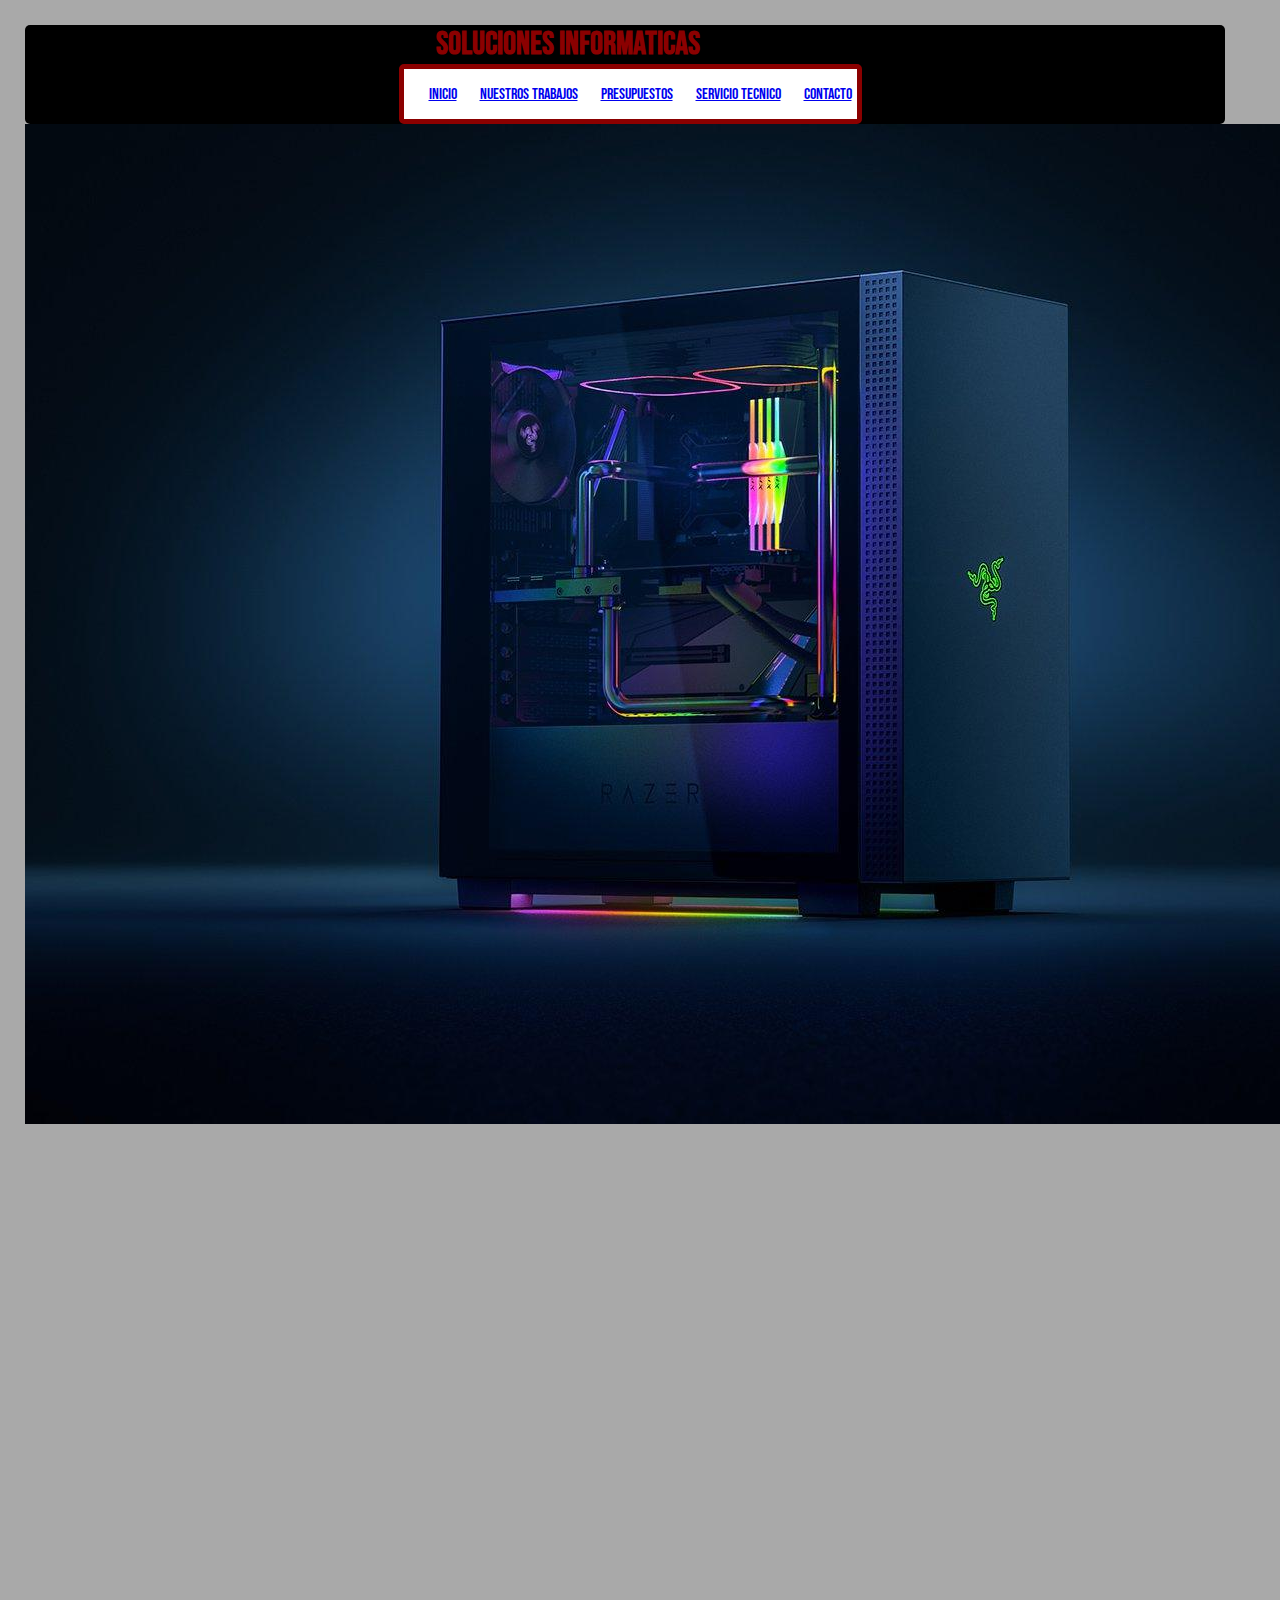
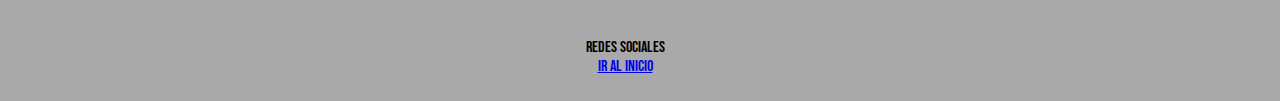
<file: index.html>
<!DOCTYPE html>
<html lang="en">
<head>
    <meta charset="UTF-8">
    <meta http-equiv="X-UA-Compatible" content="IE=edge">
    <meta name="viewport" content="width=device-width, initial-scale=1.0">
    <title>Soluciones Informaticas</title>
    <link rel="preconnect" href="https://fonts.googleapis.com">
    <link rel="preconnect" href="https://fonts.gstatic.com" crossorigin>
    <link href="https://fonts.googleapis.com/css2?family=Bebas+Neue&display=swap" rel="stylesheet">
    <link rel="stylesheet" href="css/estilo.css">
</head>
<body>
        <header class="headerprincipal"> 
            <H1 id="titulo"> SOLUCIONES INFORMATICAS</H1>
                <NAV class="inicioprincipal">
                    <UL>
                        <li class="enlaces"><a href="index.html">Inicio</a></li>
                        <li class="enlaces"><a href="page/nuestros-productos.html">Nuestros Trabajos</a></li>
                        <li class="enlaces"><a href="page/presupuestos.html">Presupuestos</a></li>
                        <li class="enlaces"><a href="page/servicio-tecnico.html">Servicio Tecnico</a></li>
                        <li class="enlaces"><a href="page/contacto.html">Contacto</a></li>
                    </UL>
                </NAV>
        </header>
        <main class="conteiner">
            <img class="imagenprincipal, animacion" src="img/imgen1.jpg" alt="imagen principal"> 
            <h2 class="titulop">TITULO PRINCIPAL</h2>
            <p class="texto">Lorem ipsum dolor, sit amet consectetur adipisicing elit. Doloremque asperiores facere sed doloribus quia perferendis! Voluptas obcaecati aspernatur temporibus nulla sit in expedita eveniet, porro quae provident, iure repudiandae vel.</p>      
        </main>
        <footer class="main-footer">

    

            <p>Redes Sociales</p>

        
        <a href="#titulo"> Ir al inicio</a>
        </footer>
</body>
</html>
</file>
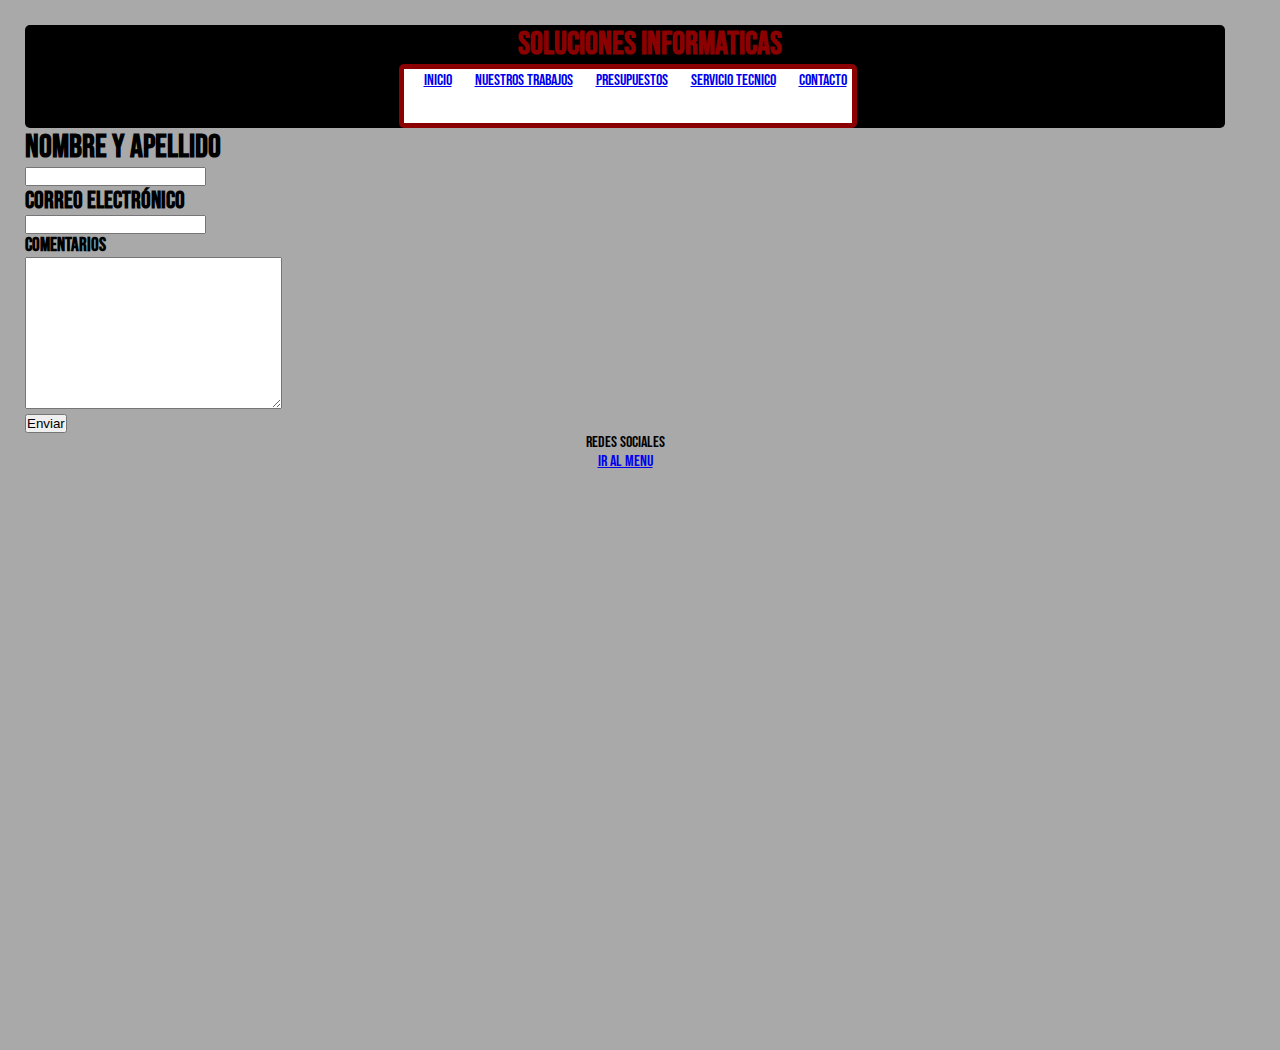
<file: page/contacto.html>
<!DOCTYPE html>
<html lang="en">
<head>
    <meta charset="UTF-8">
    <meta http-equiv="X-UA-Compatible" content="IE=edge">
    <meta name="viewport" content="width=device-width, initial-scale=1.0">
    <title>Soluciones Informaticas</title>
    <title>Soluciones Informaticas</title>
    <link rel="preconnect" href="https://fonts.googleapis.com">
    <link rel="preconnect" href="https://fonts.gstatic.com" crossorigin>
    <link href="https://fonts.googleapis.com/css2?family=Bebas+Neue&display=swap" rel="stylesheet">
    <link rel="stylesheet" href="../css/estilo.css">
</head>
<body>
    <header>
        <H1 id="titulo"> SOLUCIONES INFORMATICAS</H1>

            <NAV id="menu">
                <UL class="inicio">
                    <li class="enlaces"><a href="../index.html">Inicio</a></li>
                    <li class="enlaces"><a href="nuestros-productos.html">Nuestros Trabajos</a></li>
                    <li class="enlaces"><a href="presupuestos.html">Presupuestos</a></li>
                    <li class="enlaces"><a href="servicio-tecnico.html">Servicio Tecnico</a></li>
                    <li class="enlaces"><a href="contacto.html">Contacto</a></li>
                </UL>
            </NAV>
    </header>

    <main>
        
        <form>
            <h1>Nombre y apellido</h1>
                <label for="nombre_apellido"></label>	
                            <input type="text" name="nombre_apellido" />
        </form>
        <form>
            <h2>Correo electrónico</h2>
                <label for="correo_electronico"></label>	
                <input type="text" name="correo_electronico" />
        </form>
            <h3>Comentarios</h3>
            <textarea comentario="" id="" cols="30" rows="10"></textarea>
        <form>
            <input type="submit" value="Enviar"/>   
        </form>
        
    </main>

    <footer>

        <div>

            <p>Redes Sociales</p>

        </div>
       <a href="#menu">Ir al Menu</a>
    </footer>
    
</body>
</html>
</file>
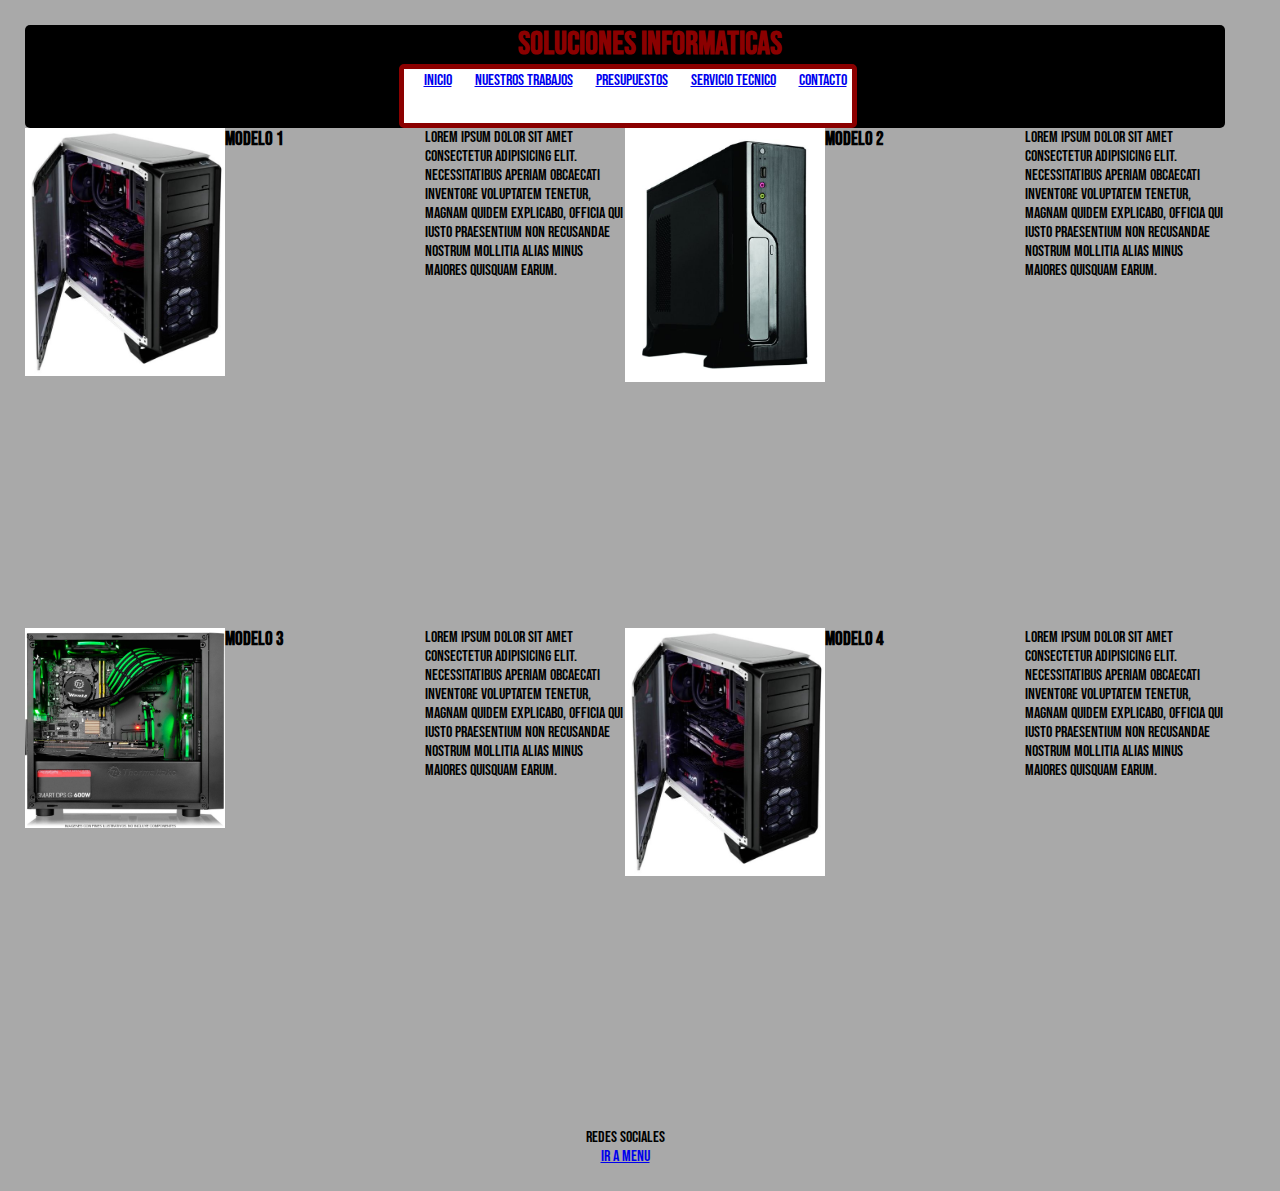
<file: page/nuestros-productos.html>
<!DOCTYPE html>
<html lang="en">
<head>
    <meta charset="UTF-8">
    <meta http-equiv="X-UA-Compatible" content="IE=edge">
    <meta name="viewport" content="width=device-width, initial-scale=1.0">
    <title>Soluciones Informaticas</title>
    <title>Soluciones Informaticas</title>
    <link rel="preconnect" href="https://fonts.googleapis.com">
    <link rel="preconnect" href="https://fonts.gstatic.com" crossorigin>
    <link href="https://fonts.googleapis.com/css2?family=Bebas+Neue&display=swap" rel="stylesheet">
    <link rel="stylesheet" href="../css/estilo.css">
</head>
<body>
    <HEADER>
        <H1 id="titulo"> SOLUCIONES INFORMATICAS</H1>

            <NAV class="menu">
                <UL class="inicio">
                    <li class="enlaces"><a href="../index.html">Inicio</a></li>
                    <li class="enlaces"><a href="nuestros-productos.html">Nuestros Trabajos</a></li>
                    <li class="enlaces"><a href="presupuestos.html">Presupuestos</a></li>
                    <li class="enlaces"><a href="servicio-tecnico.html">Servicio Tecnico</a></li>
                    <li class="enlaces"><a href="contacto.html">Contacto</a></li>
                </UL>
            </NAV>
    </HEADER>

    <article class="trabajos">
        
                <img class="modelos" src="../img/trabajo1.jpg" alt="">
                <h3>modelo 1</h3>
                <p3 class="texto">Lorem ipsum dolor sit amet consectetur adipisicing elit. Necessitatibus aperiam obcaecati inventore voluptatem tenetur, magnam quidem explicabo, officia qui iusto praesentium non recusandae nostrum mollitia alias minus maiores quisquam earum.</p3>
                <img class="modelos" src="../img/trabajo2.jpg" alt="">
                <h3>modelo 2</h3>
                <p3 class="texto">Lorem ipsum dolor sit amet consectetur adipisicing elit. Necessitatibus aperiam obcaecati inventore voluptatem tenetur, magnam quidem explicabo, officia qui iusto praesentium non recusandae nostrum mollitia alias minus maiores quisquam earum.</p3>
                <img class="modelos" src="../img/trabajo4.jpg" alt="">
                <h3>modelo 3</h3>
                <p3 class="texto">Lorem ipsum dolor sit amet consectetur adipisicing elit. Necessitatibus aperiam obcaecati inventore voluptatem tenetur, magnam quidem explicabo, officia qui iusto praesentium non recusandae nostrum mollitia alias minus maiores quisquam earum.</p3>
                <img class="modelos" src="../img/trabajo1.jpg" alt="">
                <h3>modelo 4</h3>
                <p3 class="texto">Lorem ipsum dolor sit amet consectetur adipisicing elit. Necessitatibus aperiam obcaecati inventore voluptatem tenetur, magnam quidem explicabo, officia qui iusto praesentium non recusandae nostrum mollitia alias minus maiores quisquam earum.</p3>
        
                
                
    </article>

    <footer class="main-footer">

        <div>

            <p>Redes Sociales</p>

        </div>
        <a href="#titulo"> Ir a Menu</a>
    </footer>
    
</body>
</html>
</file>
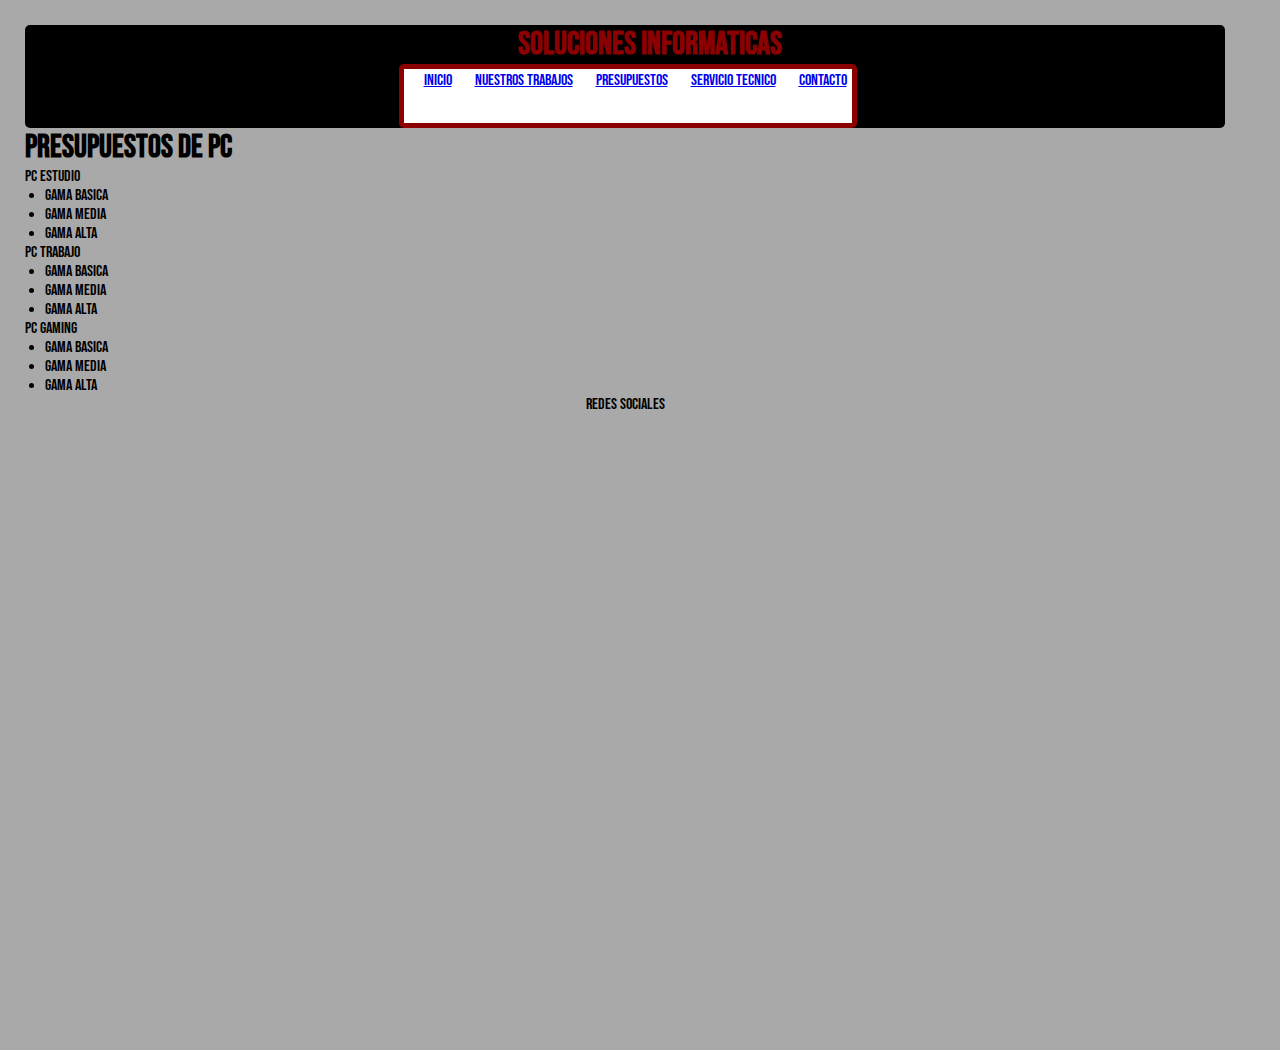
<file: page/presupuestos.html>
<!DOCTYPE html>
<html lang="en">
<head>
    <meta charset="UTF-8">
    <meta http-equiv="X-UA-Compatible" content="IE=edge">
    <meta name="viewport" content="width=device-width, initial-scale=1.0">
    <title>Soluciones Informaticas</title>
    <link rel="stylesheet" href="../css/estilo.css">
    <title>Soluciones Informaticas</title>
    <link rel="preconnect" href="https://fonts.googleapis.com">
    <link rel="preconnect" href="https://fonts.gstatic.com" crossorigin>
    <link href="https://fonts.googleapis.com/css2?family=Bebas+Neue&display=swap" rel="stylesheet">
</head>
<body>
    <HEADER>
        <H1 id="titulo"> SOLUCIONES INFORMATICAS</H1>

            <NAV>
                <UL class="inicio">
                    <li class="enlaces"><a href="../index.html">Inicio</a></li>
                    <li class="enlaces"><a href="nuestros-productos.html">Nuestros Trabajos</a></li>
                    <li class="enlaces"><a href="presupuestos.html">Presupuestos</a></li>
                    <li class="enlaces"><a href="servicio-tecnico.html">Servicio Tecnico</a></li>
                    <li class="enlaces"><a href="contacto.html">Contacto</a></li>
                </UL>
            </NAV>
    </HEADER>

    <main>
        <h1>Presupuestos de PC</h1>
        <ul>PC Estudio
            <li>Gama Basica</li>
            <li>Gama Media</li>
            <li>Gama Alta</li>
        </ul>
        <ul>PC TRABAJO
            <li>Gama Basica</li>
            <li>Gama Media</li>
            <li>Gama Alta</li>
        </ul>
        <ul>PC GAMING
            <li>Gama Basica</li>
            <li>Gama Media</li>
            <li>Gama Alta</li>
        </ul>
    </main>

    <footer>

        <div>

            <p>Redes Sociales</p>

        </div>
       
    </footer>
    
</body>
</html>
</file>
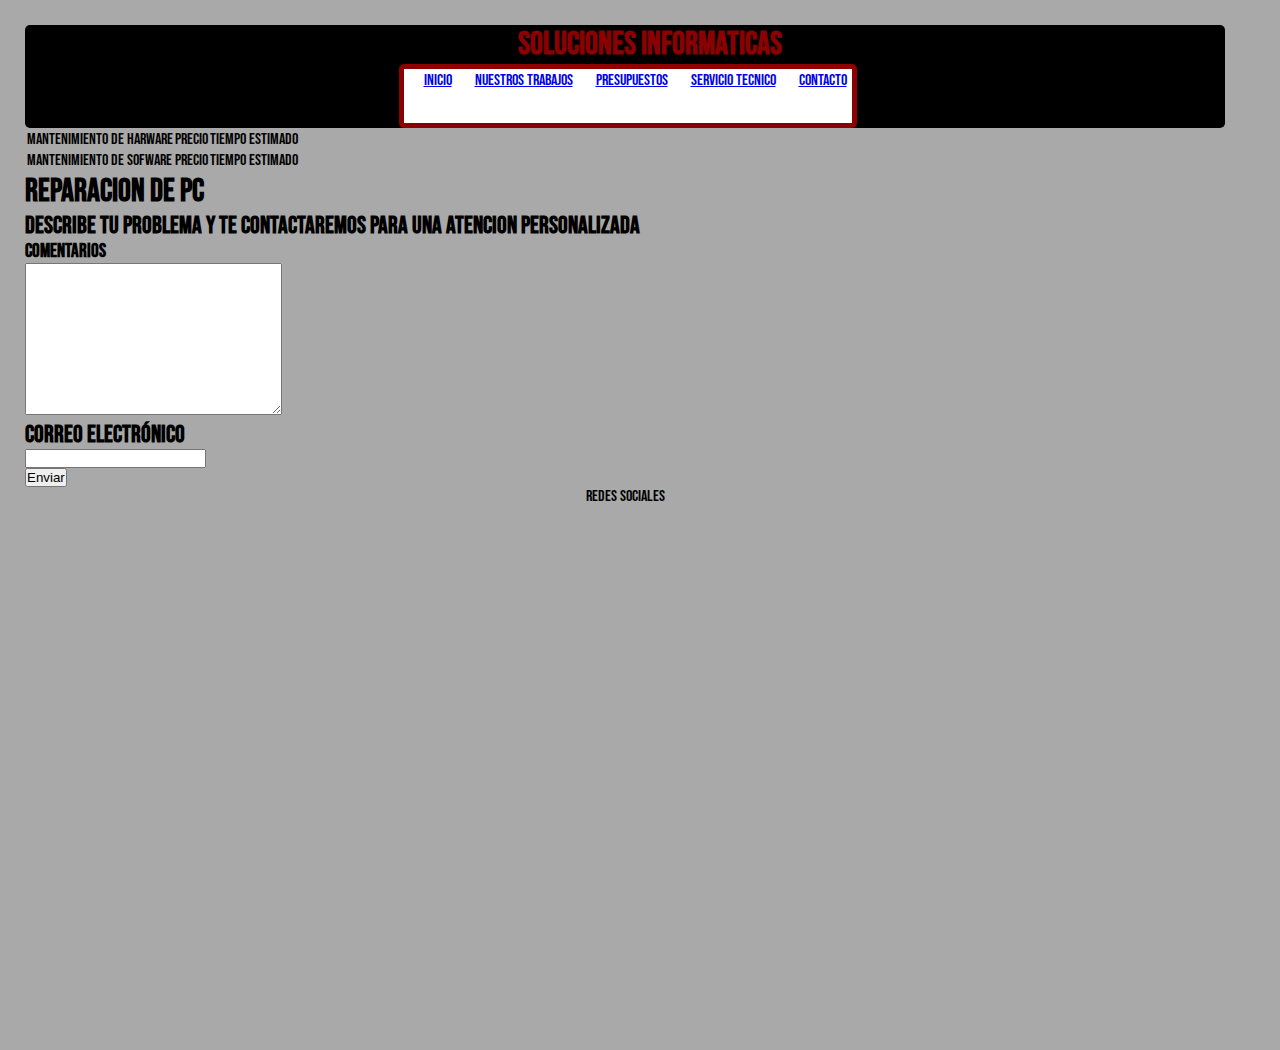
<file: page/servicio-tecnico.html>
<!DOCTYPE html>
<html lang="en">
<head>
    <meta charset="UTF-8">
    <meta http-equiv="X-UA-Compatible" content="IE=edge">
    <meta name="viewport" content="width=device-width, initial-scale=1.0">
    <title>Soluciones Informaticas</title>
    <title>Soluciones Informaticas</title>
    <link rel="preconnect" href="https://fonts.googleapis.com">
    <link rel="preconnect" href="https://fonts.gstatic.com" crossorigin>
    <link href="https://fonts.googleapis.com/css2?family=Bebas+Neue&display=swap" rel="stylesheet">
    <link rel="stylesheet" href="../css/estilo.css">
</head>
<body>
    <HEADER>
        <H1 id="titulo"> SOLUCIONES INFORMATICAS</H1>

            <NAV>
                <UL class="inicio">
                    <li class="enlaces"><a href="../index.html">Inicio</a></li>
                    <li class="enlaces"><a href="nuestros-productos.html">Nuestros Trabajos</a></li>
                    <li class="enlaces"><a href="presupuestos.html">Presupuestos</a></li>
                    <li class="enlaces"><a href="servicio-tecnico.html">Servicio Tecnico</a></li>
                    <li class="enlaces"><a href="contacto.html">Contacto</a></li>
                </UL>
            </NAV>
    </HEADER>

    <main>
        
        <table>  
            <tr>  
              <td>MANTENIMIENTO DE HARWARE</td>   
              <td>PRECIO</td>   
              <td>TIEMPO ESTIMADO</td>  
            </tr>
            <tr>
              <td>MANTENIMIENTO DE SOFWARE</td>   
              <td>PRECIO</td>   
              <td>TIEMPO ESTIMADO</td>  
            </tr>
          </table>
          <H1>REPARACION DE PC</H1>
          <H2>DESCRIBE TU PROBLEMA Y TE CONTACTAREMOS PARA UNA ATENCION PERSONALIZADA</H2>
          
            <h3>Comentarios</h3>
            <textarea comentario="" id="" cols="30" rows="10"></textarea>
            <form>
                <h2>Correo electrónico</h2>
                    <label for="correo_electronico"></label>	
                    <input type="text" name="correo_electronico" />
            </form>
        <form>
            <input type="submit" value="Enviar"/>   
        </form>


    </main>

    <footer>

        <div>

            <p>Redes Sociales</p>

        </div>
        
    </footer>
    
</body>
</html>
</file>
<file: css/estilo.css>
*{
    margin: 0%;
    padding: 0%;
}
html {
    font-family: 'Bebas Neue', cursive;
}
body{   
    background-color: darkgrey;
    margin: 25px;
    width: 1200px;
    min-height: 1000px;
}
header, .headerprincipal{  
    background-color: black;
    border-radius: 5px;
    width: 100%;
    display: grid;
    align-items: center;
    justify-content: center;  
}
.headerprincipal{
    display: flex;
    flex-direction: row;
}
.conteiner {
    display: grid;
    grid-template-areas: 
    "header lista"
    "img h2"
    "img p"
    ;
}
    .headerprincipal{
        grid-area: header;
    }
    .inicioprincipal{
        grid-area: lista;
    }
    .imagenprincipal{
    grid-area: img;
}
    h2{
    grid-area: h2;
}
    p{
    grid-area: p;
}
#titulo {
    
    color: darkred;
    margin-left: 25px;
    text-align: center;
    width: 100%;
}
.inicio {
    width: 99%;
    height: 50px;
    align-items: center;
    background-color: white;
    border-color: darkred;
    border-style: solid;
    border-width: 5px;
    padding: 2px 0px 2px 0px;
    border-radius: 5px;
    align-items: center;
    justify-content: center;
}
.inicioprincipal{
    display: flex;
    flex-direction: row;
    width: 100%;
    height: 50px;
    align-items: center;
    background-color: white;
    border-color: darkred;
    border-style: solid;
    border-width: 5px;
    border-radius: 5px;
    align-items: center;
    justify-content: center;
}
.titulop{

    color: darkred;
    justify-content: center;
    align-items: center;
    text-align: justify;
}
.enlaces {
    display: inline;
    } 
li :hover{
        box-shadow: 2px 2px black;
    }
li { 
    content: normal;
    margin-left: 20px;
}
.imagenprincipal{
    height: 50px;
    width: 50px;
    border-radius: 5px;
    justify-content: center;
    align-items: center;  
}
.trabajos{
    display: grid;
    grid-template-columns: repeat(6,1fr);
    grid-template-rows: repeat(2,1fr);
    height: 1000px;
    
}
.modelos{
    width: 200px;
}
footer{
    display: flex;
    flex-direction: column;
    align-items: center;
    justify-content: center;  
    bottom: 0px;
    margin-top: auto;
}

@media (max-width: 380px){
    body, .headerprincipal, .imagenprincipal .conteiner,.trabajos{
        display: flex;
        grid-area: none;
        flex-direction: column;
        text-align: justify;
        align-items: center;
        justify-content: center;
    }
    .trabajos{
        margin-top: 125px;
    }
}
@media (min-width: 600px){
    .headerprincipal,.imagenprincipal,.conteiner {
        display: grid;
        grid-template-areas: 
        "header header" 
        "lista lista"
        "img h2"
        "img p"
        ;
    }
        .headerprincipal{
        grid-area: header;
        }
        .inicioprincipal{
        grid-area: lista;
    }
        .imagenprincipal{
        grid-area: img;
    }
        h2{
        grid-area: h2;
    }
        p{
        grid-area: p;
    }
}
.animacion:hover {
animation: cambiar-tamaño 6s;
}
@keyframes cambiar-tamaño{
    0% {border-radius: 50%
    }
    20% {width: 150px;
    }
    50% {height: 150px;
    }
    100% { transform: rotate(360);
    }

}
</file>
